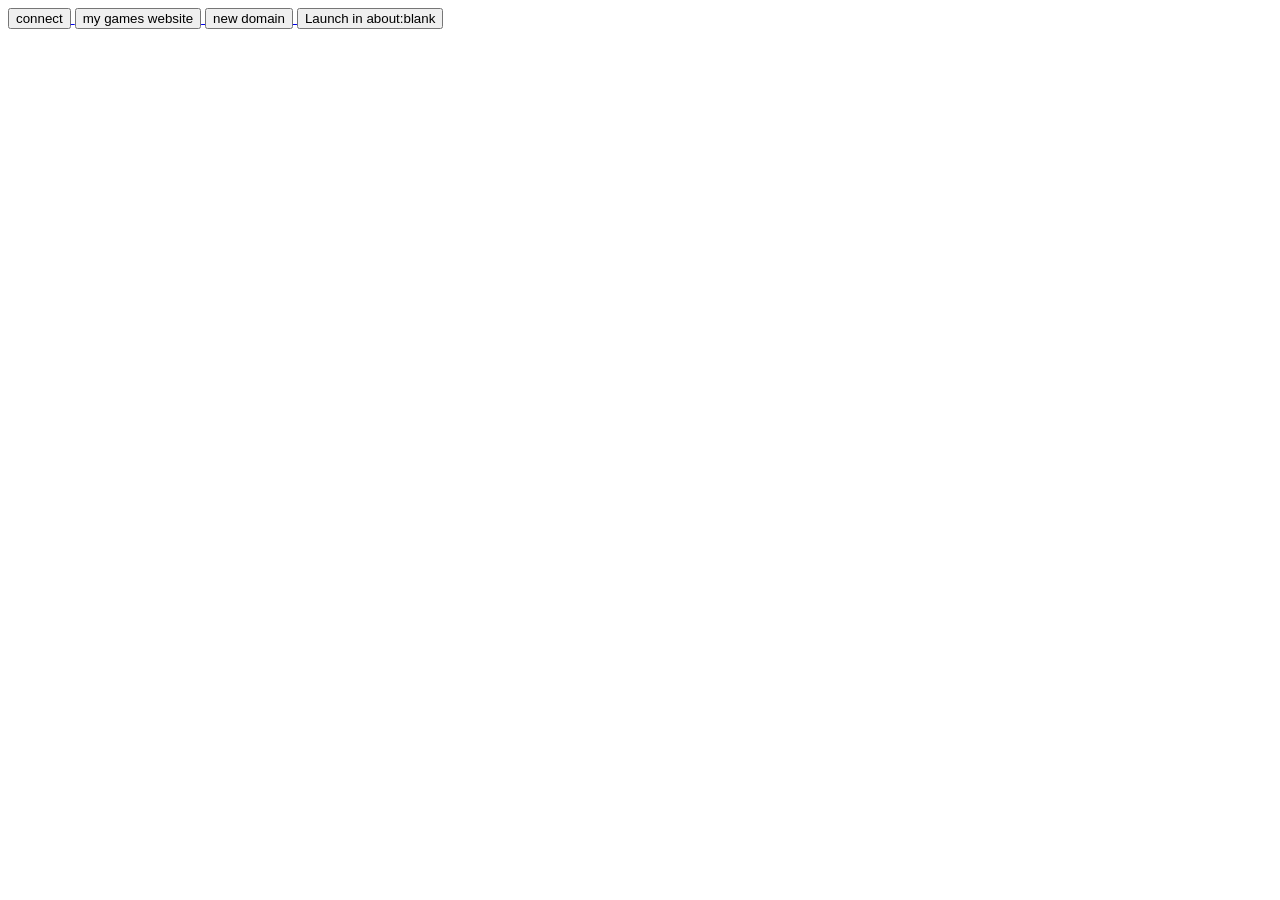
<file: index.html>
<!DOCTYPE html>
<html>
<head>
   <title>auth:disconnected</title>
</head>
<body>
   <script src="index.js"></script>
   <a href='connecting1.html'>
   <button class="mybtn">
    connect
   </button>
   </a>
   <a href='https://techkidsgoofywebsite.pages.dev'>
      <button class="mybtn">
       my games website
      </button>
      </a>
      <a href='https://techkidsgoofychromebookhacking.pages.dev'>
         <button class="mybtn">
          new domain
         </button>
         </a>
</button>
<button onclick="launchab()" id="launchab" class="button play">
  Launch in about:blank
</button>
</body>
</file>
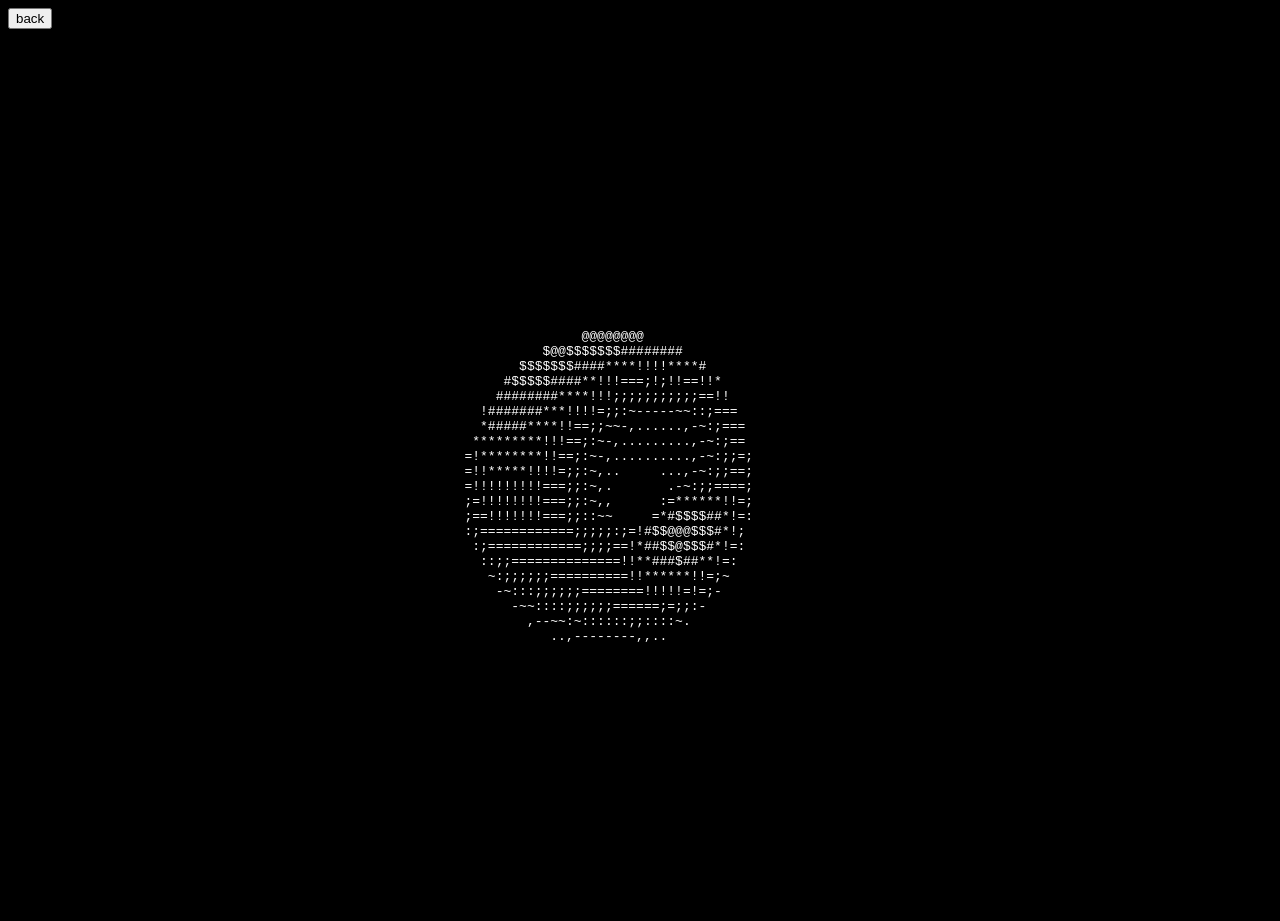
<file: authauthauth.html>
<!DOCTYPE html>
<html lang="en">

<head>
    <meta charset="UTF-8">
    <meta name="viewport" content="width=device-width, initial-scale=1.0">
    <title>Donut</title>
    <style>
        ::selection {
            background: #505050;
        }

        ::-moz-selection {
            background: #505050;
        }

        html,
        body,
        .container {
            overflow: hidden;
            background-color: black;
            height: 100%;
        }

        .container {
            color: white;
            display: -webkit-flexbox;
            display: -ms-flexbox;
            display: -webkit-flex;
            display: flex;
            -webkit-flex-align: center;
            -ms-flex-align: center;
            -webkit-align-items: center;
            align-items: center;
            justify-content: center;
        }
    </style>
</head>

<body>
    <a href='disconnecting3.html'>
        <button class="mybtn">
         back
        </button>
        </a>
    <div class="container">
        <pre class="center" id="d"></pre>
    </div>
    <script src="donut.js"></script>
</body>

</html>
</file>
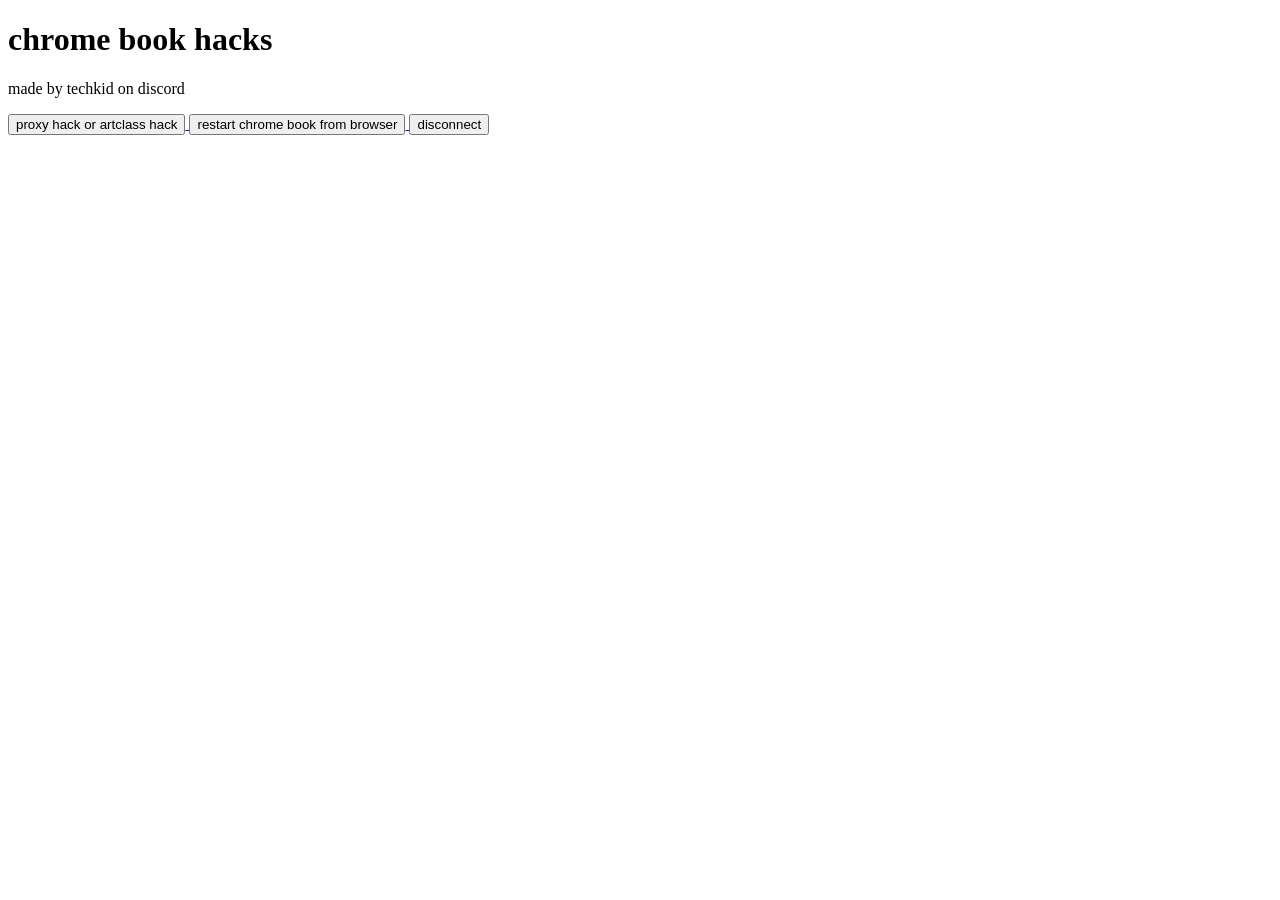
<file: homepage2313120301294323ire0-eiqwekwpoekdqdkwq;dk,c;asc,as;lc,asld,wdkwaodi3q49123.html>
<!DOCTYPE html>
<html>
<head>
   <title>auth:connected</title>
</head>
<body>
    <h1>chrome book hacks</h1>
    <p>made by techkid on discord</p>
   <a href='index3.html'>
   <button class="mybtn">
    proxy hack or artclass hack
   </button>
   </a>
   <a href='hack2.html'>
      <button class="mybtn">
       restart chrome book from browser
      </button>
      </a>
      <a href='disconnecting1.html'>
         <button class="mybtn">
          disconnect
         </button>
         </a>
</body>
</file>
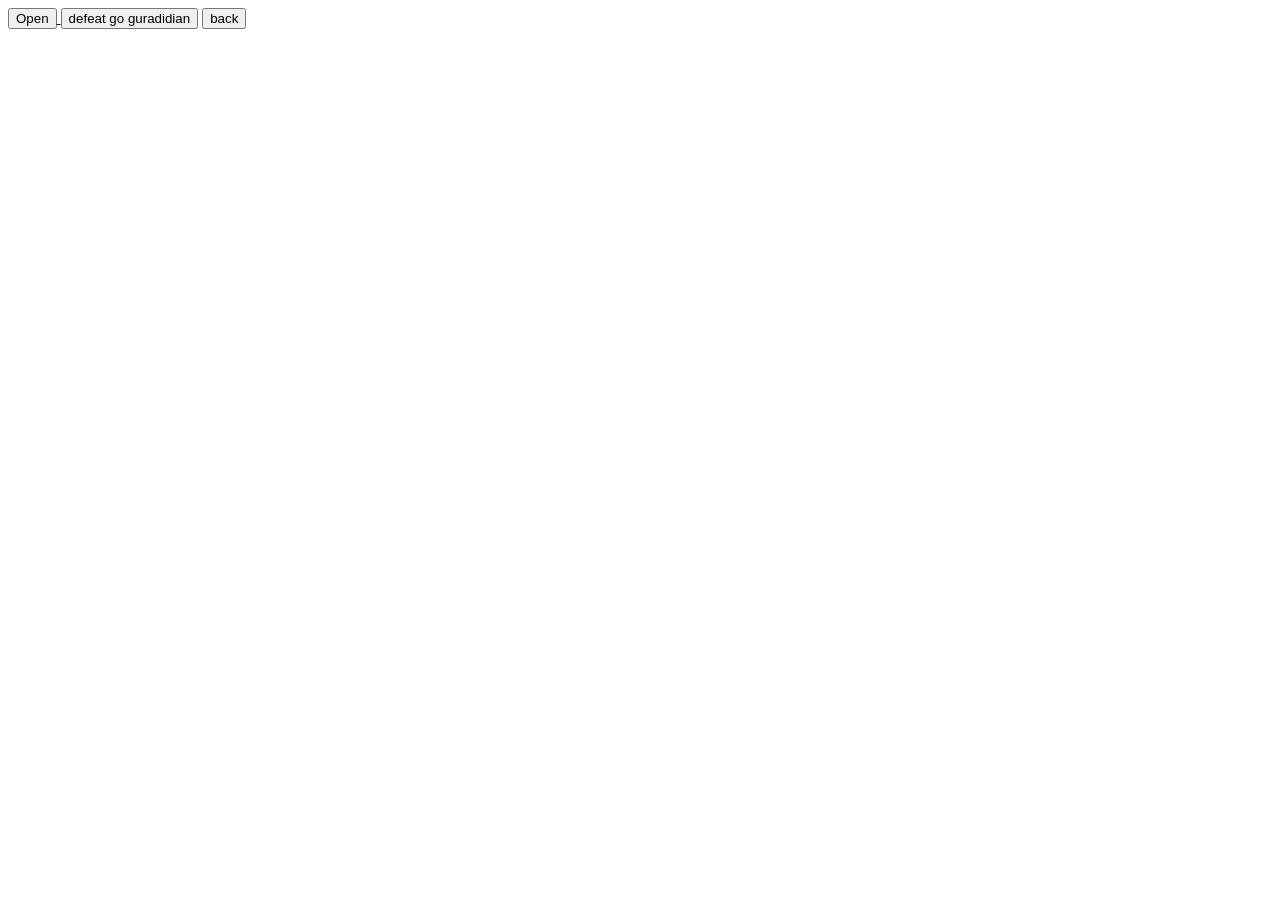
<file: index1.html>
<!DOCTYPE html>
<html>
<head>
   <title>auth:connected-content=1-subcontent=1</title>

</head>
<body>
   <script src="index.js"></script>
   <a href='https://qweasdzxcmb785.artclass.site'>
   <button class="mybtn">
    Open
   </button>
   </a>
   <button onclick="launchab()" id="launchab" class="button play">
      defeat go guradidian
    </button>
   <a href='index3.html'>
      <button class="mybtn">
       back
      </button>
      </a>
</body>
</file>
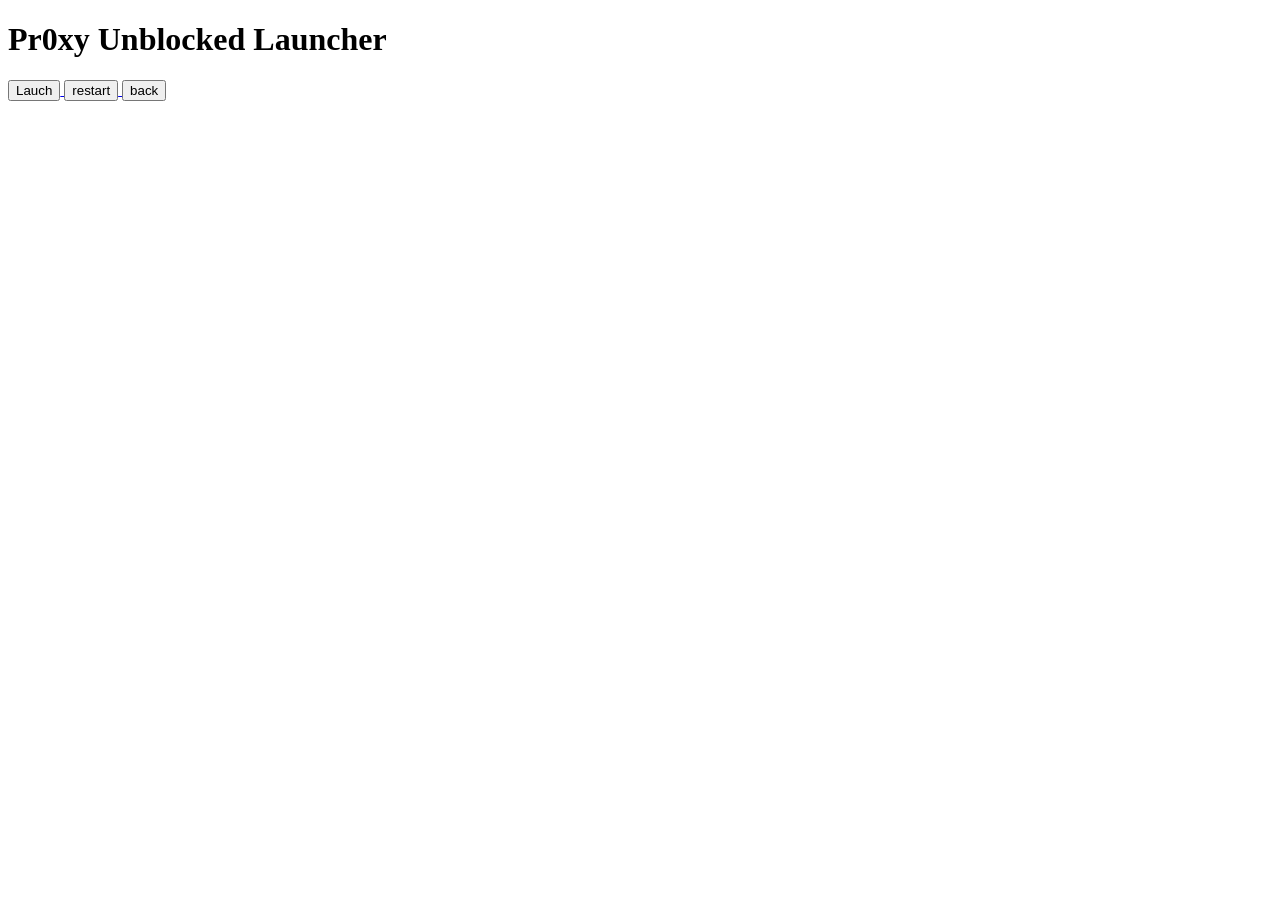
<file: index3.html>
<!DOCTYPE html>
<html>
<head>
   <title>auth:connected-sss-432418-49832483c4ufslajawwjeaioje3qdj3-content=1</title>
</head>
<body>
   <h1>Pr0xy Unblocked Launcher</h1>
   <a href='index1.html'>
    <button class="mybtn">
     Lauch
    </button>
    </a>
    <a href='chrome://restart'>
      <button class="mybtn">
       restart
      </button>
      </a>
      <a href='homepage2313120301294323ire0-eiqwekwpoekdqdkwq;dk,c;asc,as;lc,asld,wdkwaodi3q49123.html'>
         <button class="mybtn">
          back
         </button>
         </a>
</body>
</file>
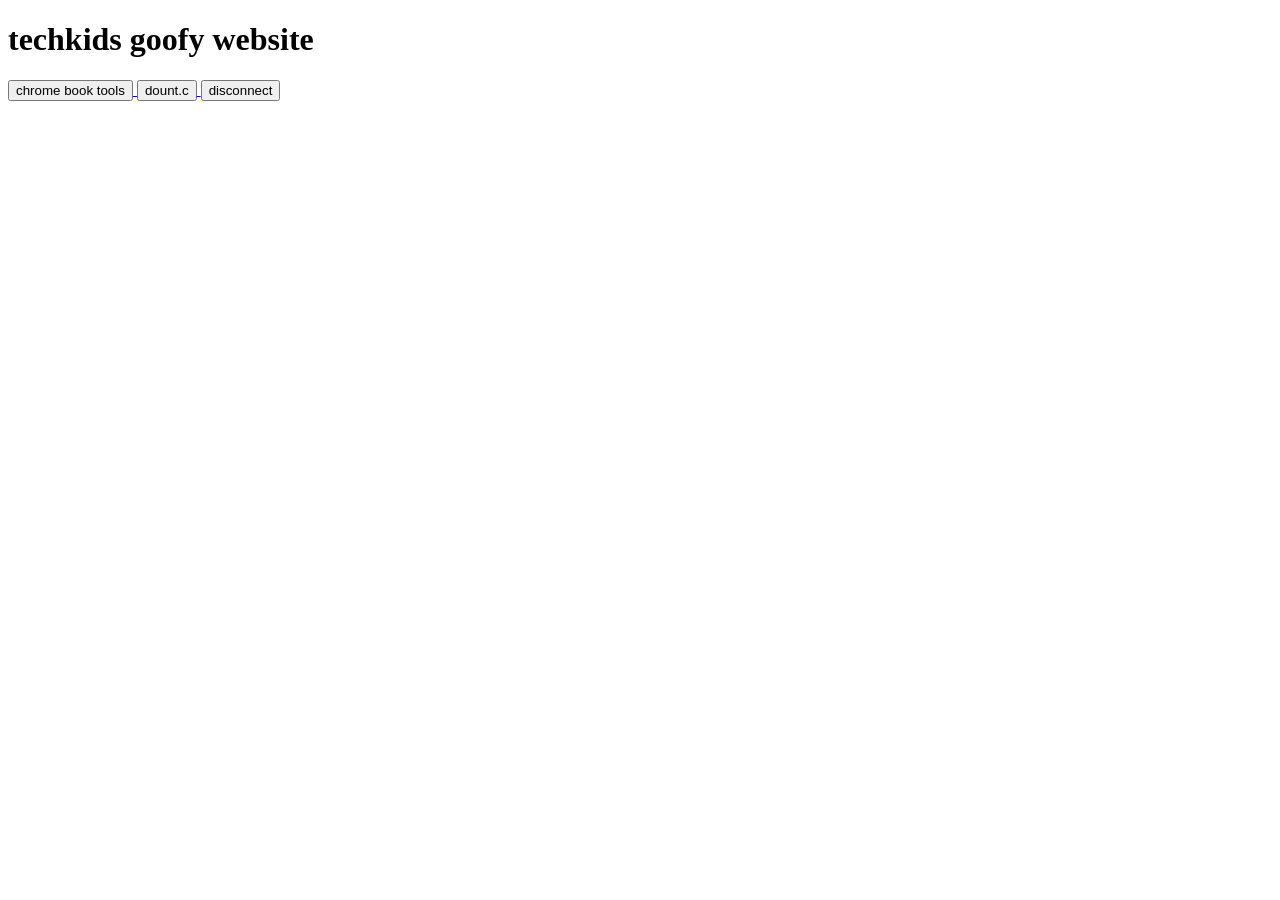
<file: indexconnected321.html>
<!DOCTYPE html>
<html>
<head>
   <title>auth:connected</title>
</head>
<body>
   <h1>techkids goofy website</h1>
   <a href='disconnecting1.html'>
    <button class="mybtn">
     chrome book tools
    </button>
    </a>
    <a href='disconnecting3.html'>
      <button class="mybtn">
       dount.c
      </button>
      </a>
    <a href='disconnecting2.html'>
        <button class="mybtn">
         disconnect
        </button>
        </a>
</body>
</file>
